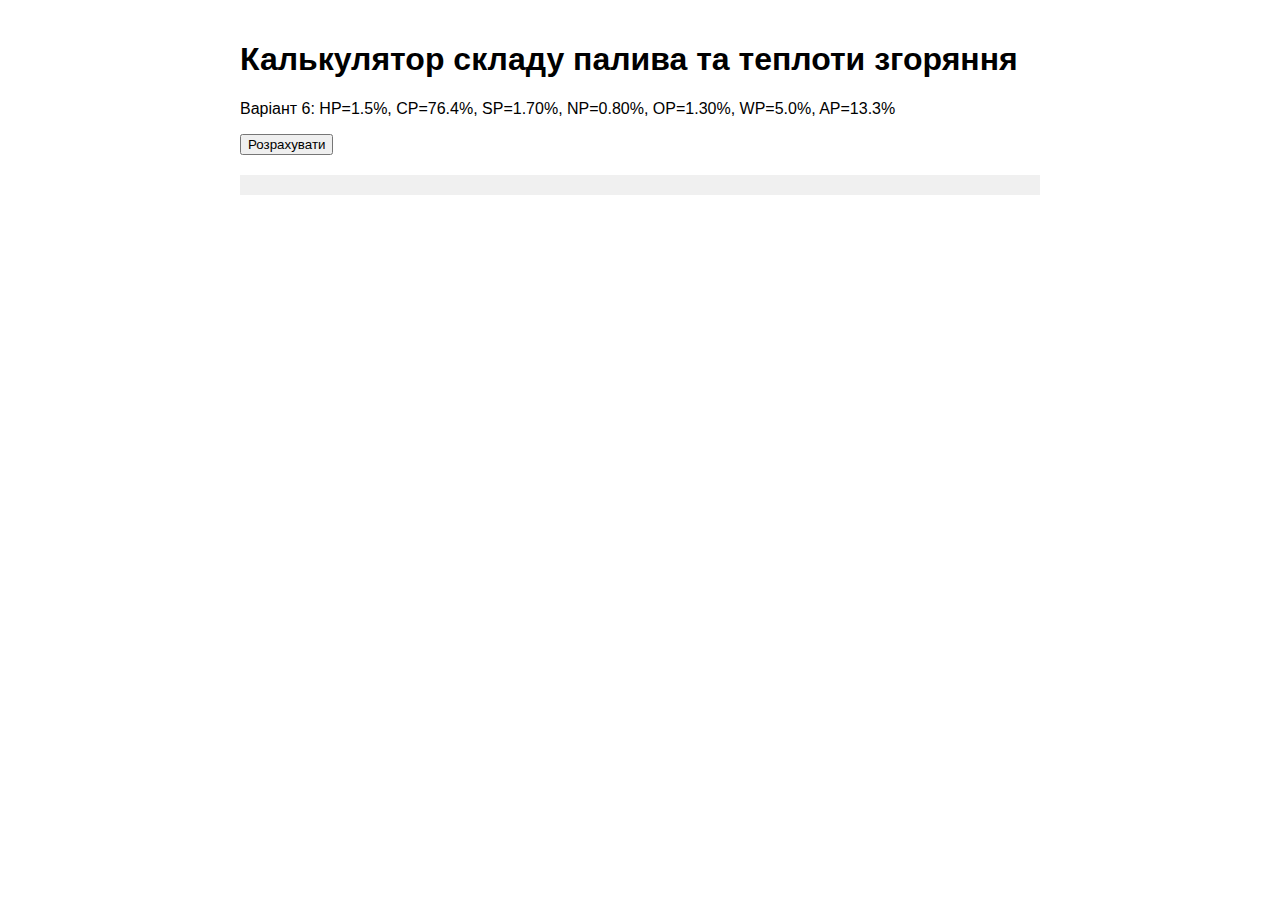
<file: index1.html>
<!DOCTYPE html>
<html lang="uk">

<head>
  <meta charset="UTF-8">
  <title>Калькулятор теплоти згоряння</title>
  <style>
    body {
      font-family: Arial, sans-serif;
      max-width: 800px;
      margin: 0 auto;
      padding: 20px;
    }

    input[type="number"] {
      width: 100px;
    }

    .result {
      margin-top: 20px;
      padding: 10px;
      background-color: #f0f0f0;
    }
  </style>
</head>

<body>
  <h1>Калькулятор складу палива та теплоти згоряння</h1>
  <p>Варіант 6: HP=1.5%, CP=76.4%, SP=1.70%, NP=0.80%, OP=1.30%, WP=5.0%, AP=13.3%</p>
  <button onclick="calculate()">Розрахувати</button>

  <div class="result" id="output"></div>

  <script>
    function calculate() {
      const HP = 1.5, CP = 76.4, SP = 1.7, NP = 0.8, OP = 1.3, WP = 5.0, AP = 13.3;

      const KRS = 100 / (100 - WP);
      const KRG = 100 / (100 - WP - AP);

      const HS = (HP * KRS).toFixed(2);
      const CS = (CP * KRS).toFixed(2);
      const SS = (SP * KRS).toFixed(2);
      const NS = (NP * KRS).toFixed(2);
      const OS = (OP * KRS).toFixed(2);
      const AS = (AP * KRS).toFixed(2);

      const HG = (HP * KRG).toFixed(2);
      const CG = (CP * KRG).toFixed(2);
      const SG = (SP * KRG).toFixed(2);
      const NG = (NP * KRG).toFixed(2);
      const OG = (OP * KRG).toFixed(2);

      const QpH = (339 * CP + 1030 * HP - 108.8 * (OP - SP) - 25 * WP) / 1000;
      const QdH = QpH * KRS;
      const QdafH = QpH * KRG;

      document.getElementById('output').innerHTML = `
        <strong>Коефіцієнти:</strong><br>
        KRS = ${KRS.toFixed(2)}, KRG = ${KRG.toFixed(2)}<br><br>

        <strong>Сухий склад (%):</strong><br>
        H: ${HS}, C: ${CS}, S: ${SS}, N: ${NS}, O: ${OS}, A: ${AS}<br><br>

        <strong>Горючий склад (%):</strong><br>
        H: ${HG}, C: ${CG}, S: ${SG}, N: ${NG}, O: ${OG}<br><br>

        <strong>Нижча теплота згоряння:</strong><br>
        Робоча маса: ${QpH.toFixed(4)} МДж/кг<br>
        Суха маса: ${QdH.toFixed(4)} МДж/кг<br>
        Горюча маса: ${QdafH.toFixed(4)} МДж/кг
      `;
    }
  </script>
</body>

</html>
</file>
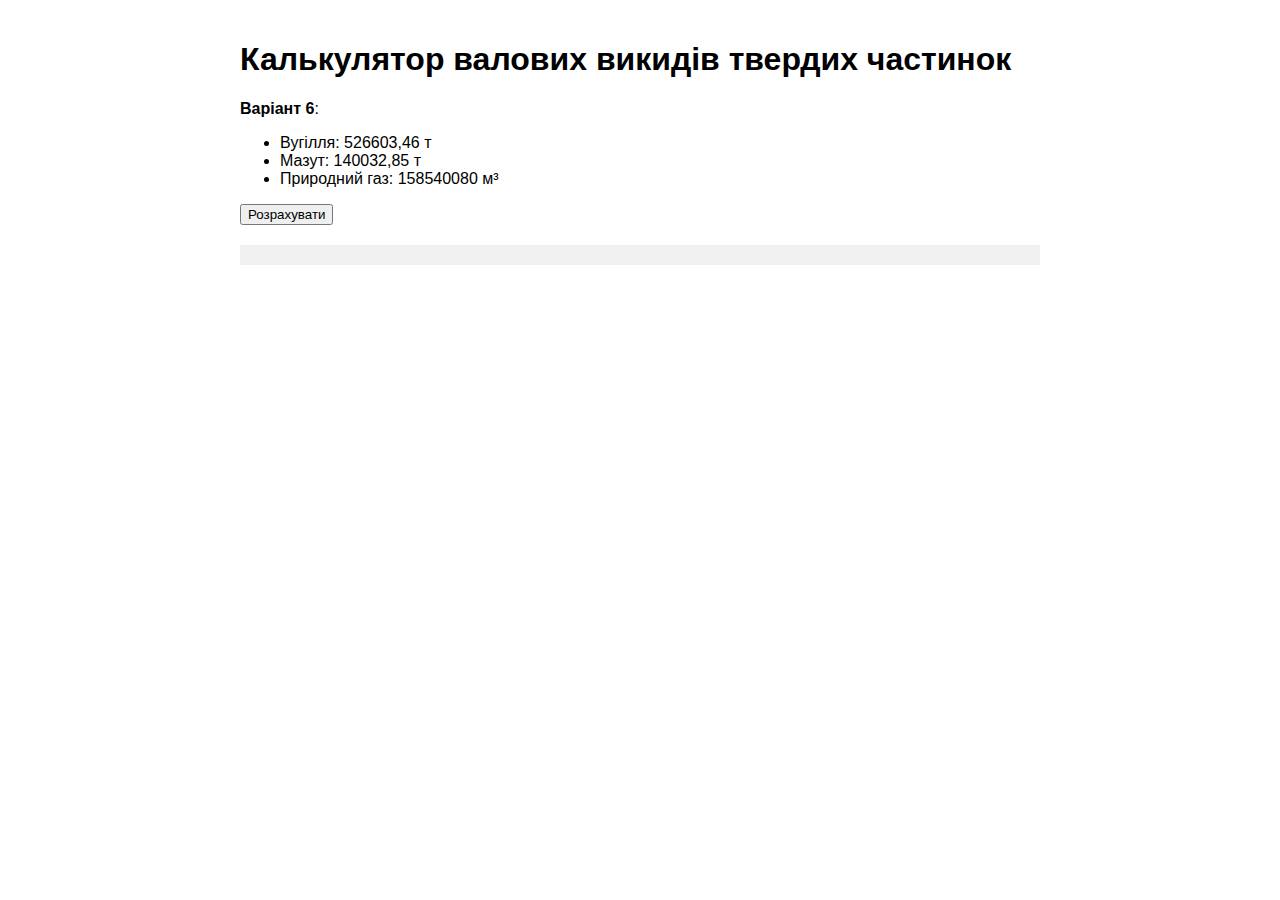
<file: kalculate2.html>
<!DOCTYPE html>
<html lang="uk">

<head>
  <meta charset="UTF-8">
  <title>Калькулятор викидів твердих частинок</title>
  <style>
    body {
      font-family: Arial;
      padding: 20px;
      max-width: 800px;
      margin: auto;
    }

    .result {
      background: #f0f0f0;
      padding: 10px;
      margin-top: 20px;
    }
  </style>
</head>

<body>
  <h1>Калькулятор валових викидів твердих частинок</h1>
  <p><strong>Варіант 6</strong>:</p>
  <ul>
    <li>Вугілля: 526603,46 т</li>
    <li>Мазут: 140032,85 т</li>
    <li>Природний газ: 158540080 м³</li>
  </ul>
  <button onclick="calculate()">Розрахувати</button>

  <div class="result" id="output"></div>

  <script>
    function calculate() {
      // Вихідні дані
      const coalMass = 526603.46;
      const oilMass = 140032.85;
      const gasVolume = 158540080; // м³
      const coalQr = 20.47; // МДж/кг
      const oilQr = 40.4;   // МДж/кг
      const gasQr = 33.08;  // МДж/м³
      const gasDensity = 0.723; // кг/м³

      // Показники емісії (з контрольного прикладу)
      const kDustCoal = 150; // г/ГДж
      const kDustOil = 0.57; // г/ГДж
      const kDustGas = 0;    // г/ГДж (газ не створює твердих частинок)

      // Валові викиди:
      const Ecoal = (kDustCoal * coalMass * 1000) / (coalQr * 1e3) / 1000; // т
      const Eoil = (kDustOil * oilMass * 1000) / (oilQr * 1e3) / 1000;     // т
      const gasMass = gasVolume * gasDensity / 1000;                      // т
      const Egas = (kDustGas * gasMass * 1000) / (gasQr * 1e3) / 1000;     // т

      const total = (Ecoal + Eoil + Egas).toFixed(2);

      document.getElementById('output').innerHTML = `
        <strong>Результати:</strong><br>
        Валовий викид при спалюванні вугілля: ${Ecoal.toFixed(2)} т<br>
        Валовий викид при спалюванні мазуту: ${Eoil.toFixed(2)} т<br>
        Валовий викид при спалюванні природного газу: ${Egas.toFixed(2)} т<br>
        <br><strong>Загальний валовий викид: ${total} т</strong>
      `;
    }
  </script>
</body>

</html>
</file>
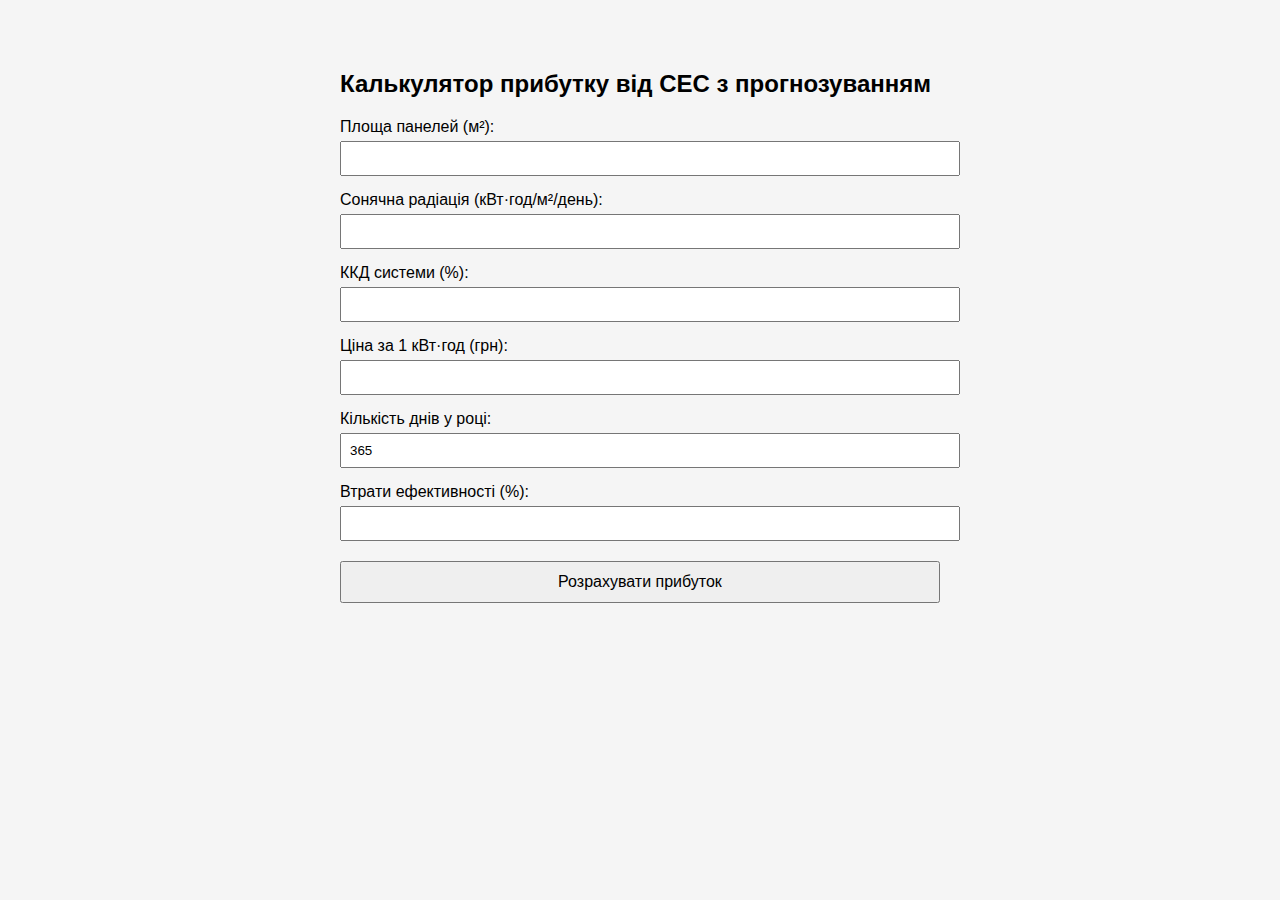
<file: kalculate3.html>
<!DOCTYPE html>
<html lang="uk">

<head>
  <meta charset="UTF-8">
  <title>Калькулятор прибутку СЕС</title>
  <style>
    body {
      font-family: Arial, sans-serif;
      max-width: 600px;
      margin: 30px auto;
      padding: 20px;
      background: #f5f5f5;
      border-radius: 10px;
    }

    label {
      display: block;
      margin-top: 15px;
    }

    input {
      width: 100%;
      padding: 8px;
      margin-top: 5px;
    }

    button {
      margin-top: 20px;
      padding: 10px;
      width: 100%;
      font-size: 16px;
    }

    .result {
      margin-top: 20px;
      font-weight: bold;
      font-size: 18px;
    }
  </style>
</head>

<body>
  <h2>Калькулятор прибутку від СЕС з прогнозуванням</h2>

  <label for="area">Площа панелей (м²):</label>
  <input type="number" id="area" step="0.1">

  <label for="irradiance">Сонячна радіація (кВт·год/м²/день):</label>
  <input type="number" id="irradiance" step="0.1">

  <label for="efficiency">ККД системи (%):</label>
  <input type="number" id="efficiency" step="0.1">

  <label for="price">Ціна за 1 кВт·год (грн):</label>
  <input type="number" id="price" step="0.01">

  <label for="days">Кількість днів у році:</label>
  <input type="number" id="days" value="365">

  <label for="losses">Втрати ефективності (%):</label>
  <input type="number" id="losses" step="0.1">

  <button onclick="calculateProfit()">Розрахувати прибуток</button>

  <div class="result" id="result"></div>

  <script>
    function calculateProfit() {
      const area = parseFloat(document.getElementById("area").value);
      const irradiance = parseFloat(document.getElementById("irradiance").value);
      const efficiency = parseFloat(document.getElementById("efficiency").value) / 100;
      const price = parseFloat(document.getElementById("price").value);
      const days = parseInt(document.getElementById("days").value);
      const losses = parseFloat(document.getElementById("losses").value) / 100;

      if (isNaN(area) || isNaN(irradiance) || isNaN(efficiency) ||
        isNaN(price) || isNaN(days) || isNaN(losses)) {
        document.getElementById("result").innerText = "Будь ласка, заповніть усі поля правильно.";
        return;
      }

      const profit = area * irradiance * efficiency * price * days * (1 - losses);
      document.getElementById("result").innerText = `Орієнтовний річний прибуток: ${profit.toFixed(2)} грн`;
    }
  </script>
</body>

</html>
</file>
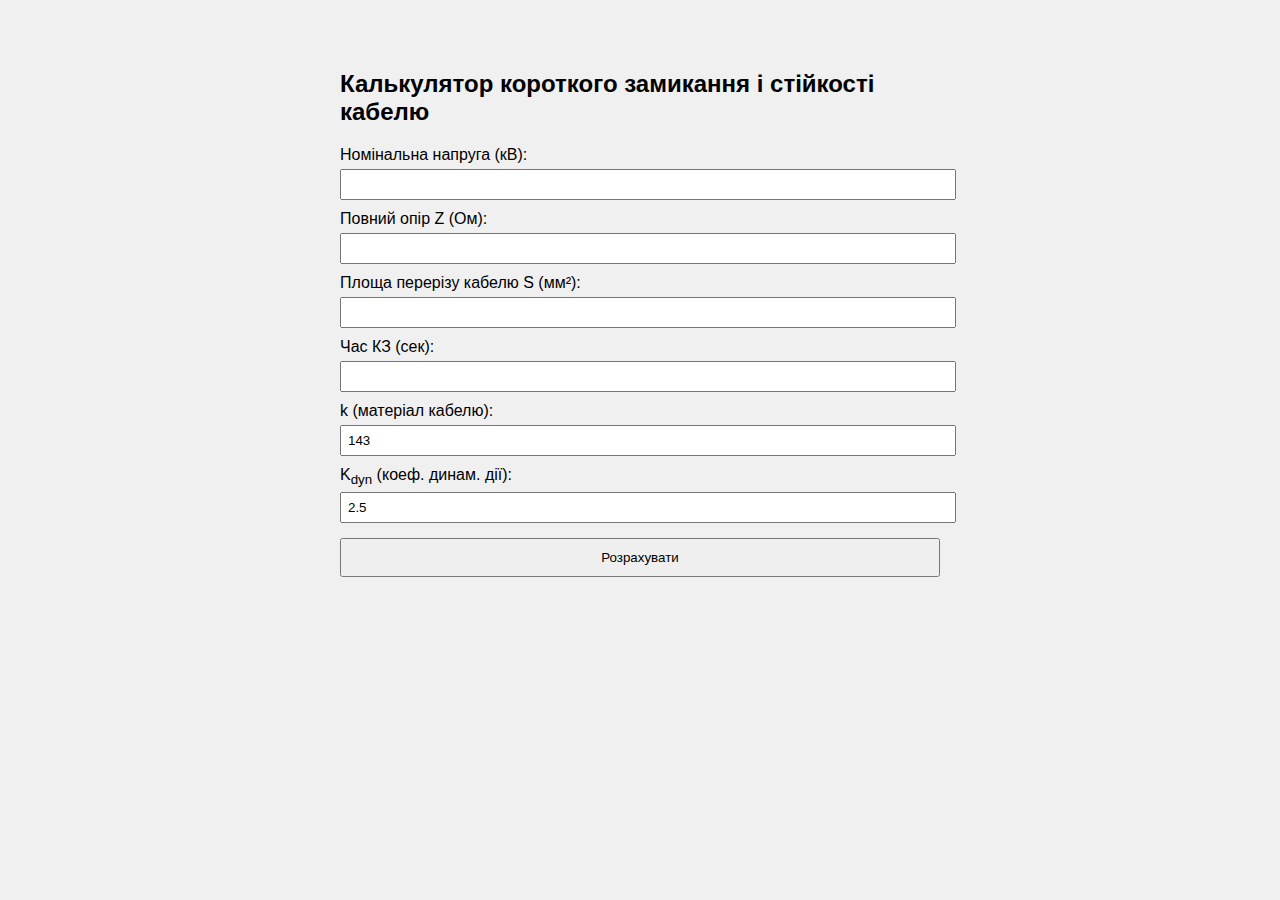
<file: Kalculate4.html>
<!DOCTYPE html>
<html lang="uk">

<head>
  <meta charset="UTF-8">
  <title>Калькулятор КЗ та стійкості кабелю</title>
  <style>
    body {
      font-family: Arial;
      max-width: 600px;
      margin: 30px auto;
      padding: 20px;
      background: #f0f0f0;
      border-radius: 10px;
    }

    label {
      display: block;
      margin-top: 10px;
    }

    input {
      width: 100%;
      padding: 6px;
      margin-top: 5px;
    }

    button {
      margin-top: 15px;
      padding: 10px;
      width: 100%;
    }

    .result {
      margin-top: 20px;
      font-weight: bold;
    }
  </style>
</head>

<body>

  <h2>Калькулятор короткого замикання і стійкості кабелю</h2>

  <label>Номінальна напруга (кВ):</label>
  <input id="voltage" type="number" step="0.1">

  <label>Повний опір Z (Ом):</label>
  <input id="impedance" type="number" step="0.01">

  <label>Площа перерізу кабелю S (мм²):</label>
  <input id="section" type="number">

  <label>Час КЗ (сек):</label>
  <input id="time" type="number" step="0.1">

  <label>k (матеріал кабелю):</label>
  <input id="k" type="number" value="143">

  <label>K<sub>dyn</sub> (коеф. динам. дії):</label>
  <input id="k_dyn" type="number" value="2.5">

  <button onclick="calculate()">Розрахувати</button>

  <div class="result" id="output"></div>

  <script>
    function calculate() {
      const U = parseFloat(document.getElementById("voltage").value) * 1000; // в Вольтах
      const Z = parseFloat(document.getElementById("impedance").value);
      const S = parseFloat(document.getElementById("section").value);
      const t = parseFloat(document.getElementById("time").value);
      const k = parseFloat(document.getElementById("k").value);
      const Kdyn = parseFloat(document.getElementById("k_dyn").value);

      if (isNaN(U) || isNaN(Z) || isNaN(S) || isNaN(t) || isNaN(k) || isNaN(Kdyn)) {
        document.getElementById("output").innerText = "Будь ласка, заповніть всі поля.";
        return;
      }

      const I3f = U / (Math.sqrt(3) * Z);
      const I1f = U / Z;
      const Itherm = (k * S) / Math.sqrt(t);
      const Idyn = Kdyn * I3f;

      document.getElementById("output").innerHTML =
        `Трифазний струм КЗ: ${I3f.toFixed(2)} A<br>` +
        `Однофазний струм КЗ: ${I1f.toFixed(2)} A<br>` +
        `Термічна стійкість кабелю: ${Itherm.toFixed(2)} A<br>` +
        `Динамічна стійкість: ${Idyn.toFixed(2)} A`;
    }
  </script>

</body>

</html>
</file>
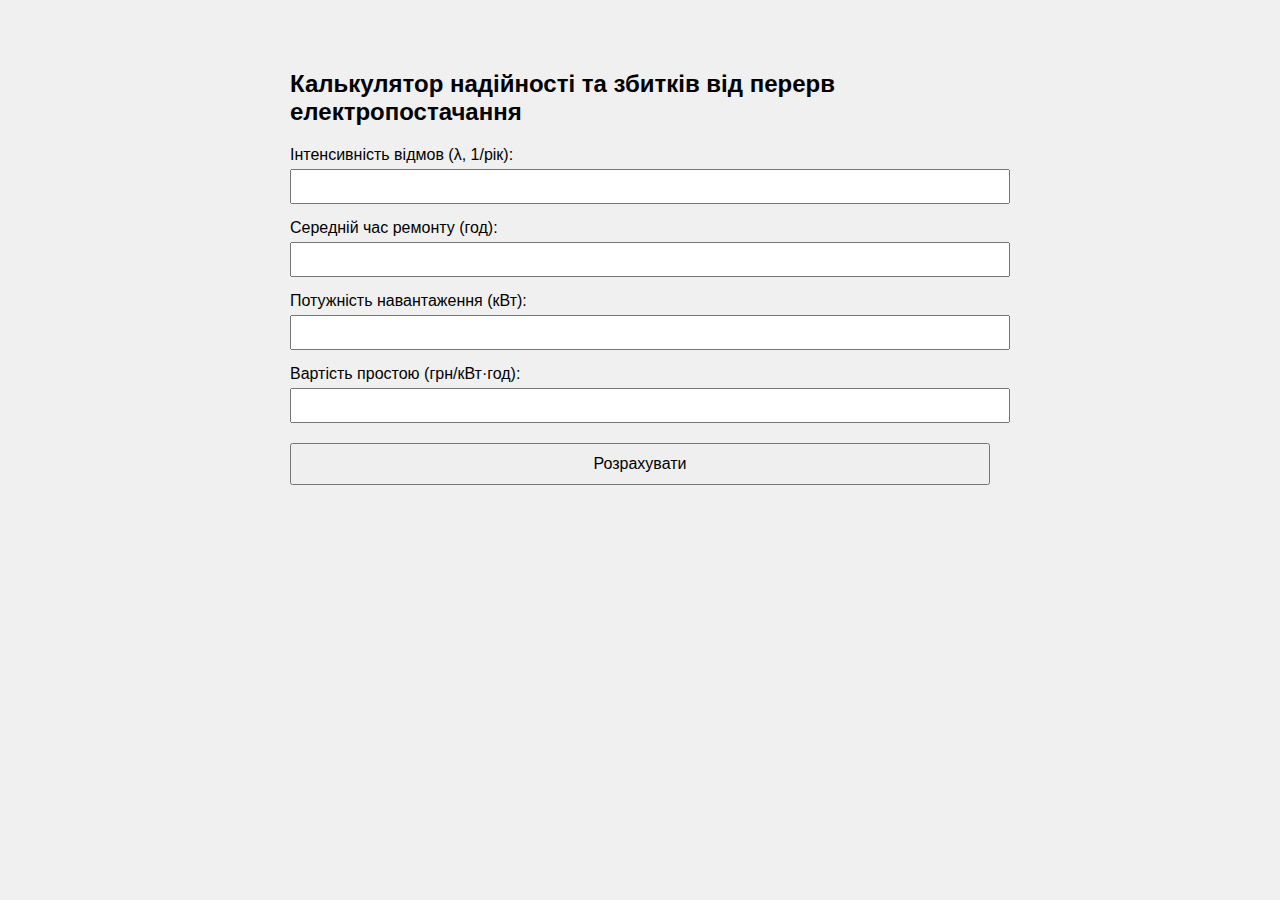
<file: Kalculate5.html>
<!DOCTYPE html>
<html lang="uk">

<head>
  <meta charset="UTF-8">
  <title>Калькулятор надійності систем електропередачі</title>
  <style>
    body {
      font-family: Arial, sans-serif;
      max-width: 700px;
      margin: 30px auto;
      background: #f0f0f0;
      padding: 20px;
      border-radius: 10px;
    }

    label {
      display: block;
      margin-top: 15px;
    }

    input {
      width: 100%;
      padding: 8px;
      margin-top: 5px;
    }

    button {
      margin-top: 20px;
      padding: 10px;
      width: 100%;
      font-size: 16px;
    }

    .result {
      margin-top: 20px;
      font-weight: bold;
      font-size: 18px;
    }
  </style>
</head>

<body>

  <h2>Калькулятор надійності та збитків від перерв електропостачання</h2>

  <label for="lambda">Інтенсивність відмов (λ, 1/рік):</label>
  <input type="number" id="lambda" step="0.001">

  <label for="tavg">Середній час ремонту (год):</label>
  <input type="number" id="tavg" step="0.1">

  <label for="power">Потужність навантаження (кВт):</label>
  <input type="number" id="power" step="1">

  <label for="cost">Вартість простою (грн/кВт·год):</label>
  <input type="number" id="cost" step="0.01">

  <button onclick="calculate()">Розрахувати</button>

  <div class="result" id="result"></div>

  <script>
    function calculate() {
      const lambda = parseFloat(document.getElementById("lambda").value);
      const tavg = parseFloat(document.getElementById("tavg").value);
      const power = parseFloat(document.getElementById("power").value);
      const cost = parseFloat(document.getElementById("cost").value);

      if (isNaN(lambda) || isNaN(tavg) || isNaN(power) || isNaN(cost)) {
        document.getElementById("result").innerText = "Будь ласка, заповніть усі поля правильно.";
        return;
      }

      const Un_single = lambda * tavg; // одноколова
      const Un_double = Math.pow(lambda, 2) * tavg; // двоколова (наближення)
      const Loss_single = Un_single * power * cost;
      const Loss_double = Un_double * power * cost;

      document.getElementById("result").innerHTML = `
        <p>Недоступність одноколової системи: ${Un_single.toFixed(5)} год/рік</p>
        <p>Збитки при одноколовій системі: ${Loss_single.toFixed(2)} грн/рік</p>
        <p>Недоступність двоколової системи: ${Un_double.toFixed(5)} год/рік</p>
        <p>Збитки при двоколовій системі: ${Loss_double.toFixed(2)} грн/рік</p>
      `;
    }
  </script>
</body>

</html>
</file>
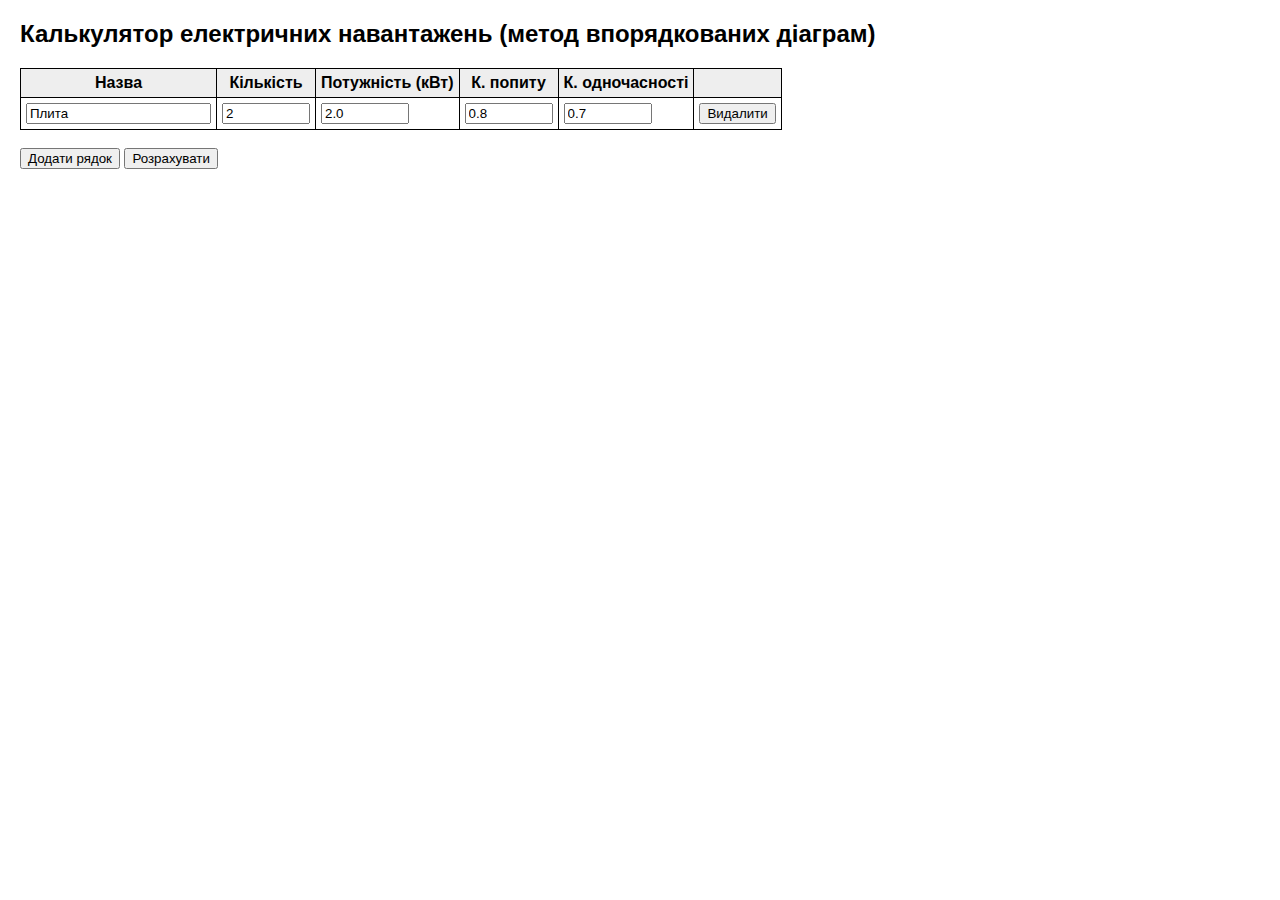
<file: kalculate6.html>
<!DOCTYPE html>
<html lang="uk">

<head>
  <meta charset="UTF-8">
  <title>Калькулятор електричних навантажень</title>
  <style>
    body {
      font-family: Arial;
      margin: 20px;
    }

    table,
    th,
    td {
      border: 1px solid black;
      border-collapse: collapse;
      padding: 5px;
    }

    th {
      background-color: #eee;
    }

    input[type="number"] {
      width: 80px;
    }

    .result {
      margin-top: 20px;
      font-weight: bold;
    }
  </style>
</head>

<body>
  <h2>Калькулятор електричних навантажень (метод впорядкованих діаграм)</h2>

  <table id="loadTable">
    <thead>
      <tr>
        <th>Назва</th>
        <th>Кількість</th>
        <th>Потужність (кВт)</th>
        <th>К. попиту</th>
        <th>К. одночасності</th>
        <th></th>
      </tr>
    </thead>
    <tbody>
      <tr>
        <td><input type="text" value="Плита"></td>
        <td><input type="number" value="2"></td>
        <td><input type="number" step="0.01" value="2.0"></td>
        <td><input type="number" step="0.01" value="0.8"></td>
        <td><input type="number" step="0.01" value="0.7"></td>
        <td><button onclick="deleteRow(this)">Видалити</button></td>
      </tr>
    </tbody>
  </table>
  <br>
  <button onclick="addRow()">Додати рядок</button>
  <button onclick="calculate()">Розрахувати</button>

  <div class="result" id="result"></div>

  <script>
    function addRow() {
      const table = document.getElementById("loadTable").getElementsByTagName('tbody')[0];
      const newRow = table.insertRow();
      const fields = ['text', 'number', 'number', 'number', 'number'];
      const defaultValues = ['', 1, 1.0, 1.0, 1.0];

      for (let i = 0; i < fields.length; i++) {
        let cell = newRow.insertCell();
        let input = document.createElement("input");
        input.type = fields[i];
        if (fields[i] === 'number') input.step = '0.01';
        input.value = defaultValues[i];
        cell.appendChild(input);
      }

      let delCell = newRow.insertCell();
      let delBtn = document.createElement("button");
      delBtn.innerText = "Видалити";
      delBtn.onclick = function () {deleteRow(delBtn);};
      delCell.appendChild(delBtn);
    }

    function deleteRow(btn) {
      const row = btn.parentNode.parentNode;
      row.parentNode.removeChild(row);
    }

    function calculate() {
      const rows = document.querySelectorAll("#loadTable tbody tr");
      let powers = [];

      rows.forEach(row => {
        const cells = row.querySelectorAll("input");
        const quantity = parseFloat(cells[1].value);
        const power = parseFloat(cells[2].value);
        const k_pop = parseFloat(cells[3].value);
        const k_sim = parseFloat(cells[4].value);
        const activePower = quantity * power * k_pop * k_sim;
        powers.push(activePower);
      });

      // Сортуємо по спаданню
      powers.sort((a, b) => b - a);

      // Метод впорядкованих діаграм: коренева сума квадратів
      let resultPower = 0;
      if (powers.length > 0) {
        resultPower = powers[0];
        for (let i = 1; i < powers.length; i++) {
          resultPower = Math.sqrt(resultPower ** 2 + powers[i] ** 2);
        }
      }

      document.getElementById("result").innerText =
        `Розрахункове електричне навантаження: ${resultPower.toFixed(2)} кВт`;
    }
  </script>
</body>

</html>
</file>
